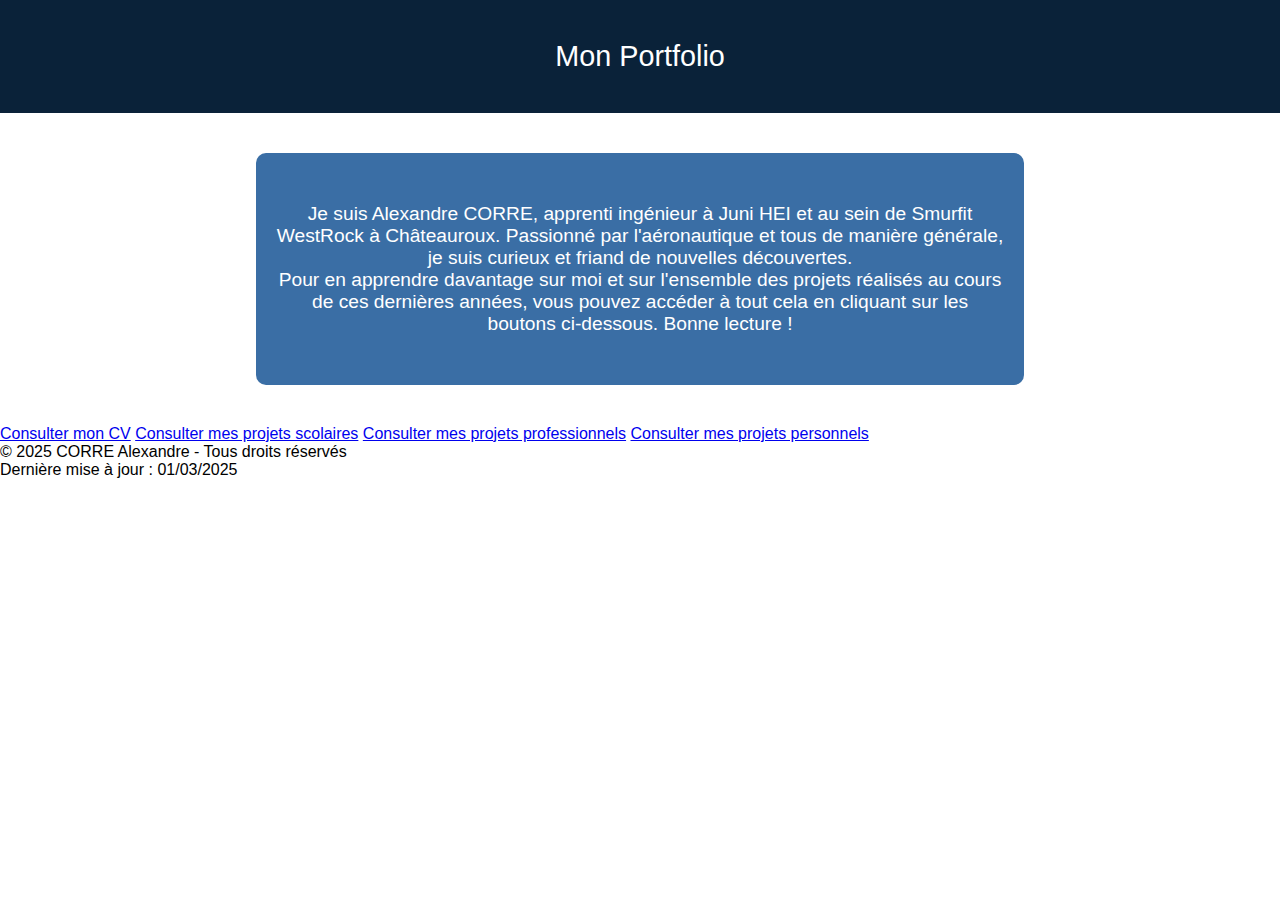
<file: index.html>
<!DOCTYPE html>
<html lang="fr">
<head>
    <meta charset="UTF-8">
    <meta name="viewport" content="width=device-width, initial-scale=1.0">
    <title>Mon Portfolio - Alexandre CORRE</title>
    <link rel="stylesheet" href="style.css">
    <link rel="icon" href="Image_Portfolio_Menu.ico" type="image/x-icon">
</head>
<body>

    <!-- En-tête -->
    <header>
        Mon Portfolio
    </header>

    <!-- Rectangle bleu où je me présente -->
    <div class="presentation">
        <p>Je suis Alexandre CORRE, apprenti ingénieur à Juni HEI et au sein de Smurfit WestRock à Châteauroux. Passionné par l'aéronautique et tous de manière générale, je suis curieux et friand de nouvelles découvertes.</p>
    <p>Pour en apprendre davantage sur moi et sur l'ensemble des projets réalisés au cours de ces dernières années, vous pouvez accéder à tout cela en cliquant sur les boutons ci-dessous. Bonne lecture !</p>
    </div>

   <div class="buttons-wrapper">
    <a href="cv.html" class="button button-cv">Consulter mon CV</a>
    <a href="projets_scolaires.html" class="button button-portfolio">Consulter mes projets scolaires</a>
    <a href="projets_professionnels.html" class="button button-projets">Consulter mes projets professionnels</a>
    <a href="projets_personnels.html" class="button button-contact">Consulter mes projets personnels</a>
</div>

    <!-- Pied de page -->
    <footer>
        <p>&copy; 2025 CORRE Alexandre - Tous droits réservés</p>
         <p>Dernière mise à jour : 01/03/2025</p>
    </footer>

</body>
</html>
</file>
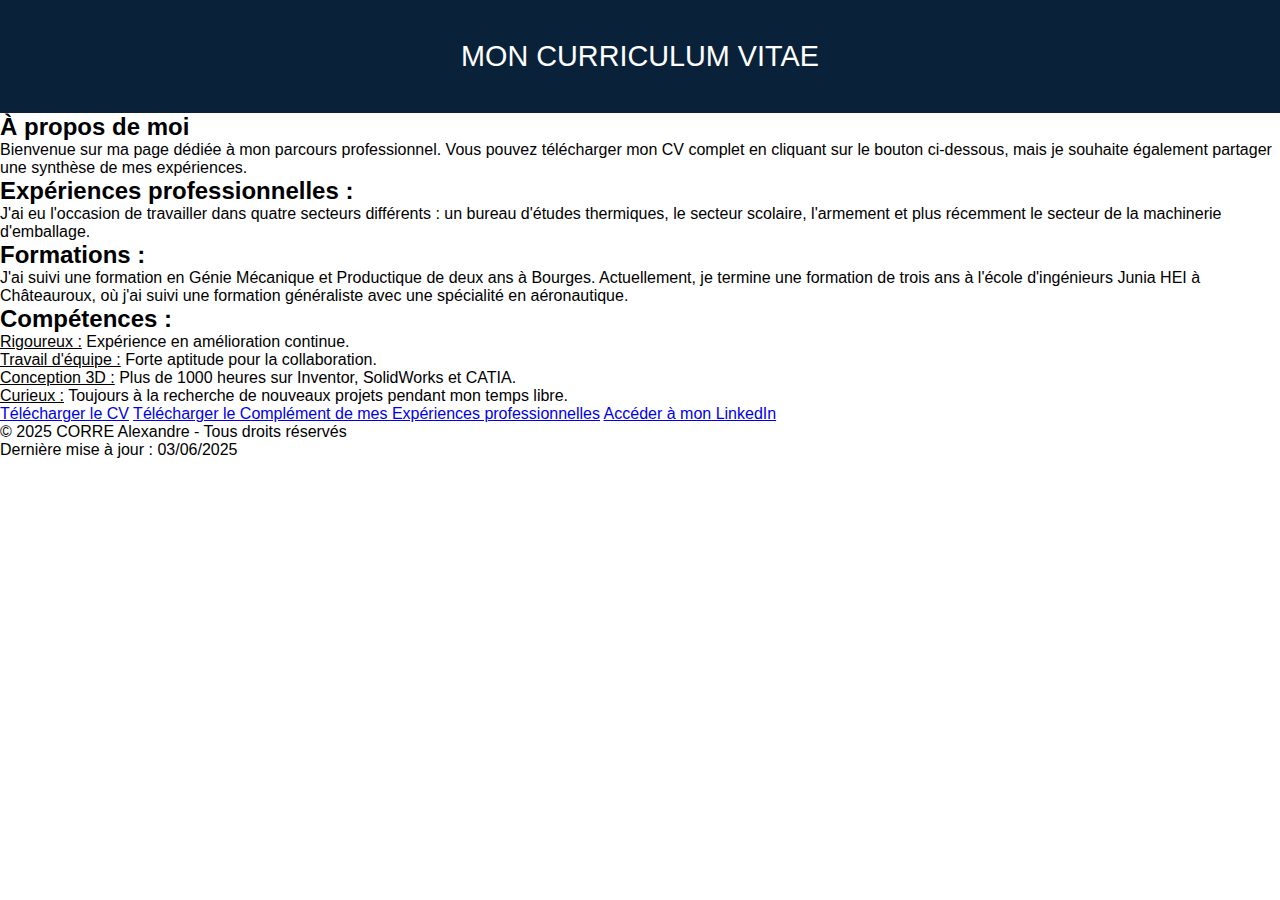
<file: cv.html>
<!DOCTYPE html>
<html lang="fr">
<head>
    <meta charset="UTF-8">
    <meta name="viewport" content="width=device-width, initial-scale=1.0">
    <title>Mon CV - Alexandre CORRE</title>
    <link rel="stylesheet" href="style.css">
    <link rel="icon" href="Image_Portfolio_CV.ico" type="image/x-icon">
</head>
<body>

    <!-- En-tête -->
    <header>
        MON CURRICULUM VITAE
    </header>

    <!-- Contenu principal -->
    <div class="cv-content">
        <h2>À propos de moi</h2>
        <p>Bienvenue sur ma page dédiée à mon parcours professionnel. Vous pouvez télécharger mon CV complet en cliquant sur le bouton ci-dessous, mais je souhaite également partager une synthèse de mes expériences.</p>
        
        <h2>Expériences professionnelles :</h2>
        <p>J'ai eu l'occasion de travailler dans quatre secteurs différents : un bureau d'études thermiques, le secteur scolaire, l'armement et plus récemment le secteur de la machinerie d'emballage.</p>

        <h2>Formations :</h2>
        <p>J'ai suivi une formation en Génie Mécanique et Productique de deux ans à Bourges. Actuellement, je termine une formation de trois ans à l'école d'ingénieurs Junia HEI à Châteauroux, où j'ai suivi une formation généraliste avec une spécialité en aéronautique.</p>

        <h2>Compétences :</h2>
        <p><u>Rigoureux :</u> Expérience en amélioration continue.</p>
    
        <p><u>Travail d'équipe :</u> Forte aptitude pour la collaboration.</p>
       
        <p><u>Conception 3D :</u> Plus de 1000 heures sur Inventor, SolidWorks et CATIA.</p>
        
        <p><u>Curieux :</u> Toujours à la recherche de nouveaux projets pendant mon temps libre.</p>
              

        <!-- Bouton de téléchargement -->
        <div class="buttons">
        <a href="04-05-2025_CV_ Alexandre CORRE - CV - Mai 2025.pdf" class="download-button" target="_blank">Télécharger le CV</a>
          <a href="Complément Expériences professionnelles du CV.pdf" class="download-button" target="_blank">Télécharger le Complément de mes Expériences professionnelles</a>  
            <a href="https://www.linkedin.com/in/alexandre-corre" class="download-button" target="_blank">Accéder à mon LinkedIn</a>
        </div>
    </div>

  <!-- Pied de page -->
    <footer>
        <p>&copy; 2025 CORRE Alexandre - Tous droits réservés</p>
        <p>Dernière mise à jour : 03/06/2025</p>
    </footer>

    <!-- Script JS pour afficher/cacher les projets -->
    <script>
        document.addEventListener("DOMContentLoaded", function() {
            const years = document.querySelectorAll(".year");

            years.forEach(year => {
                year.addEventListener("click", function() {
                    const target = this.getAttribute("data-target");
                    const projects = document.getElementById(target);

                    // Vérifie si la section est déjà visible
                    if (projects.style.display === "none" || projects.style.display === "") {
                        projects.style.display = "block"; // Affiche la section
                    } else {
                        projects.style.display = "none"; // Cache la section
                    }
                });
            });
        });
    </script>
    
</body>
</html>
</file>
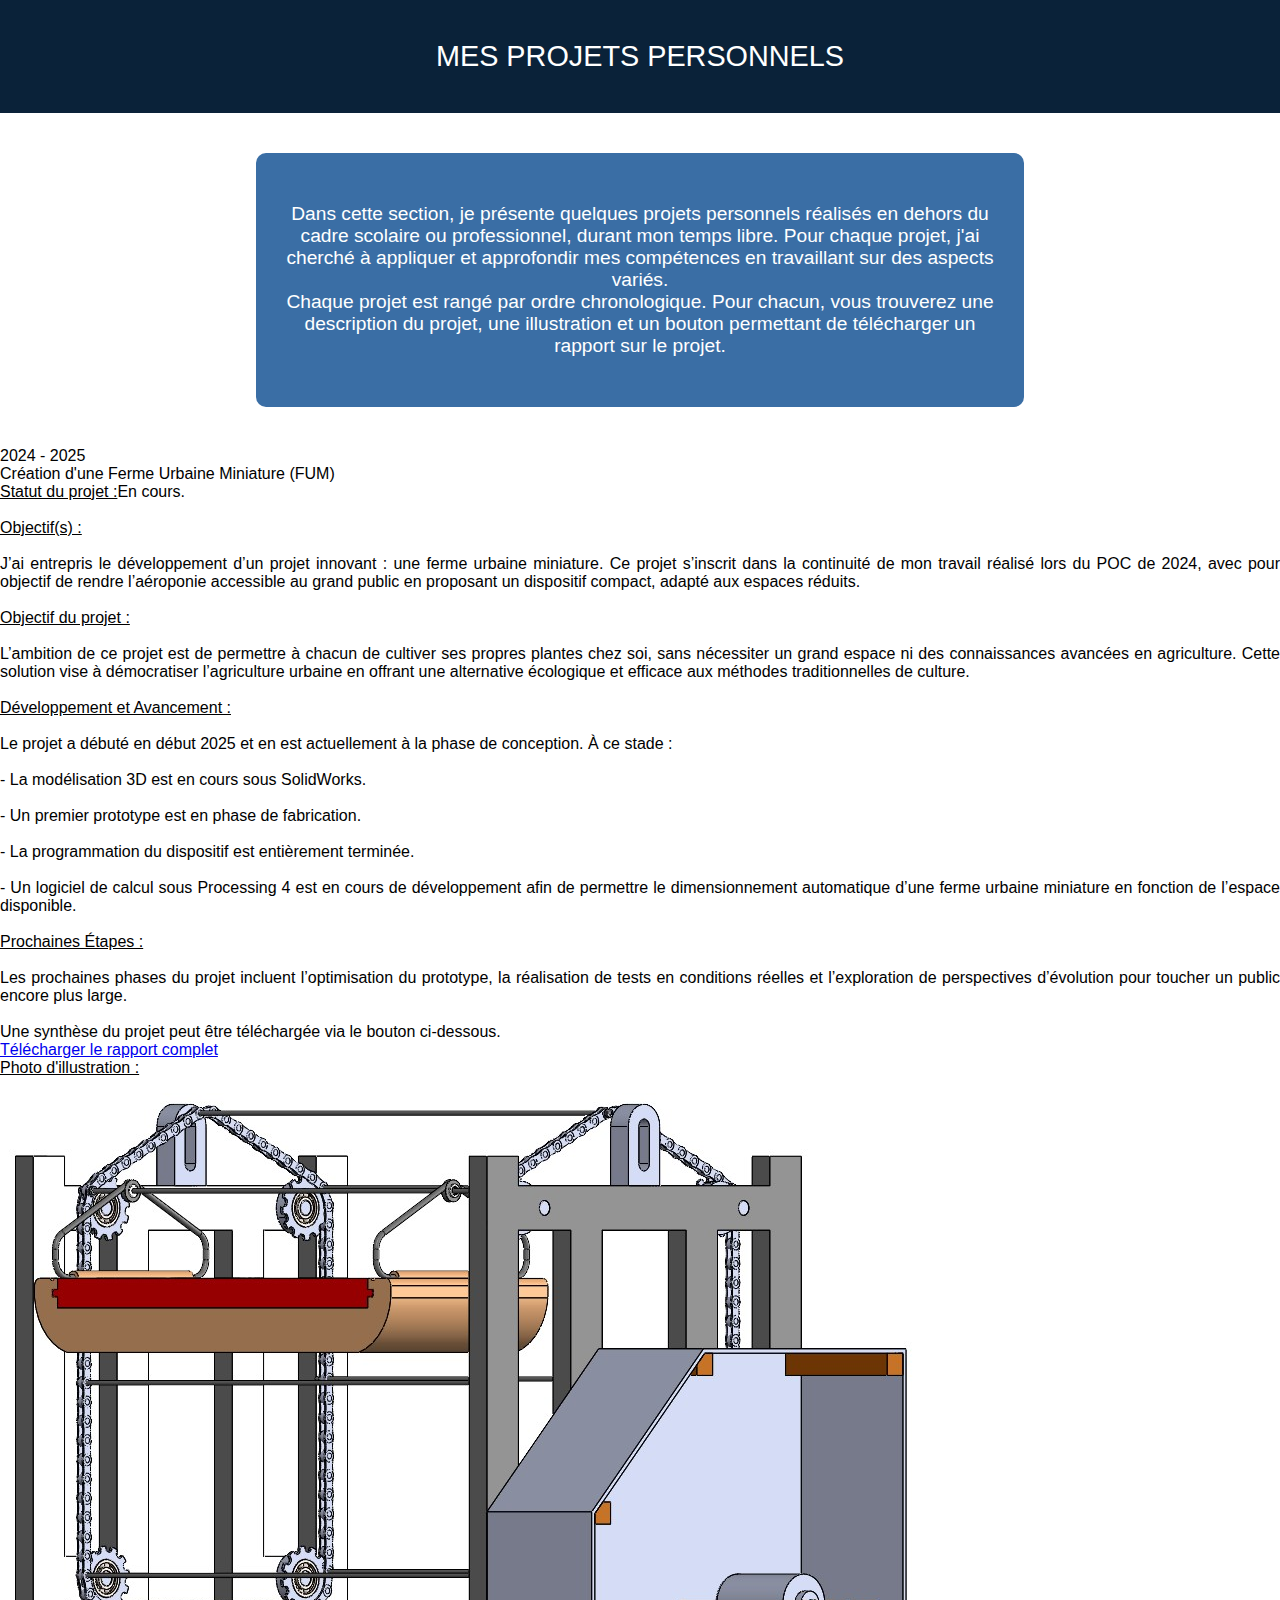
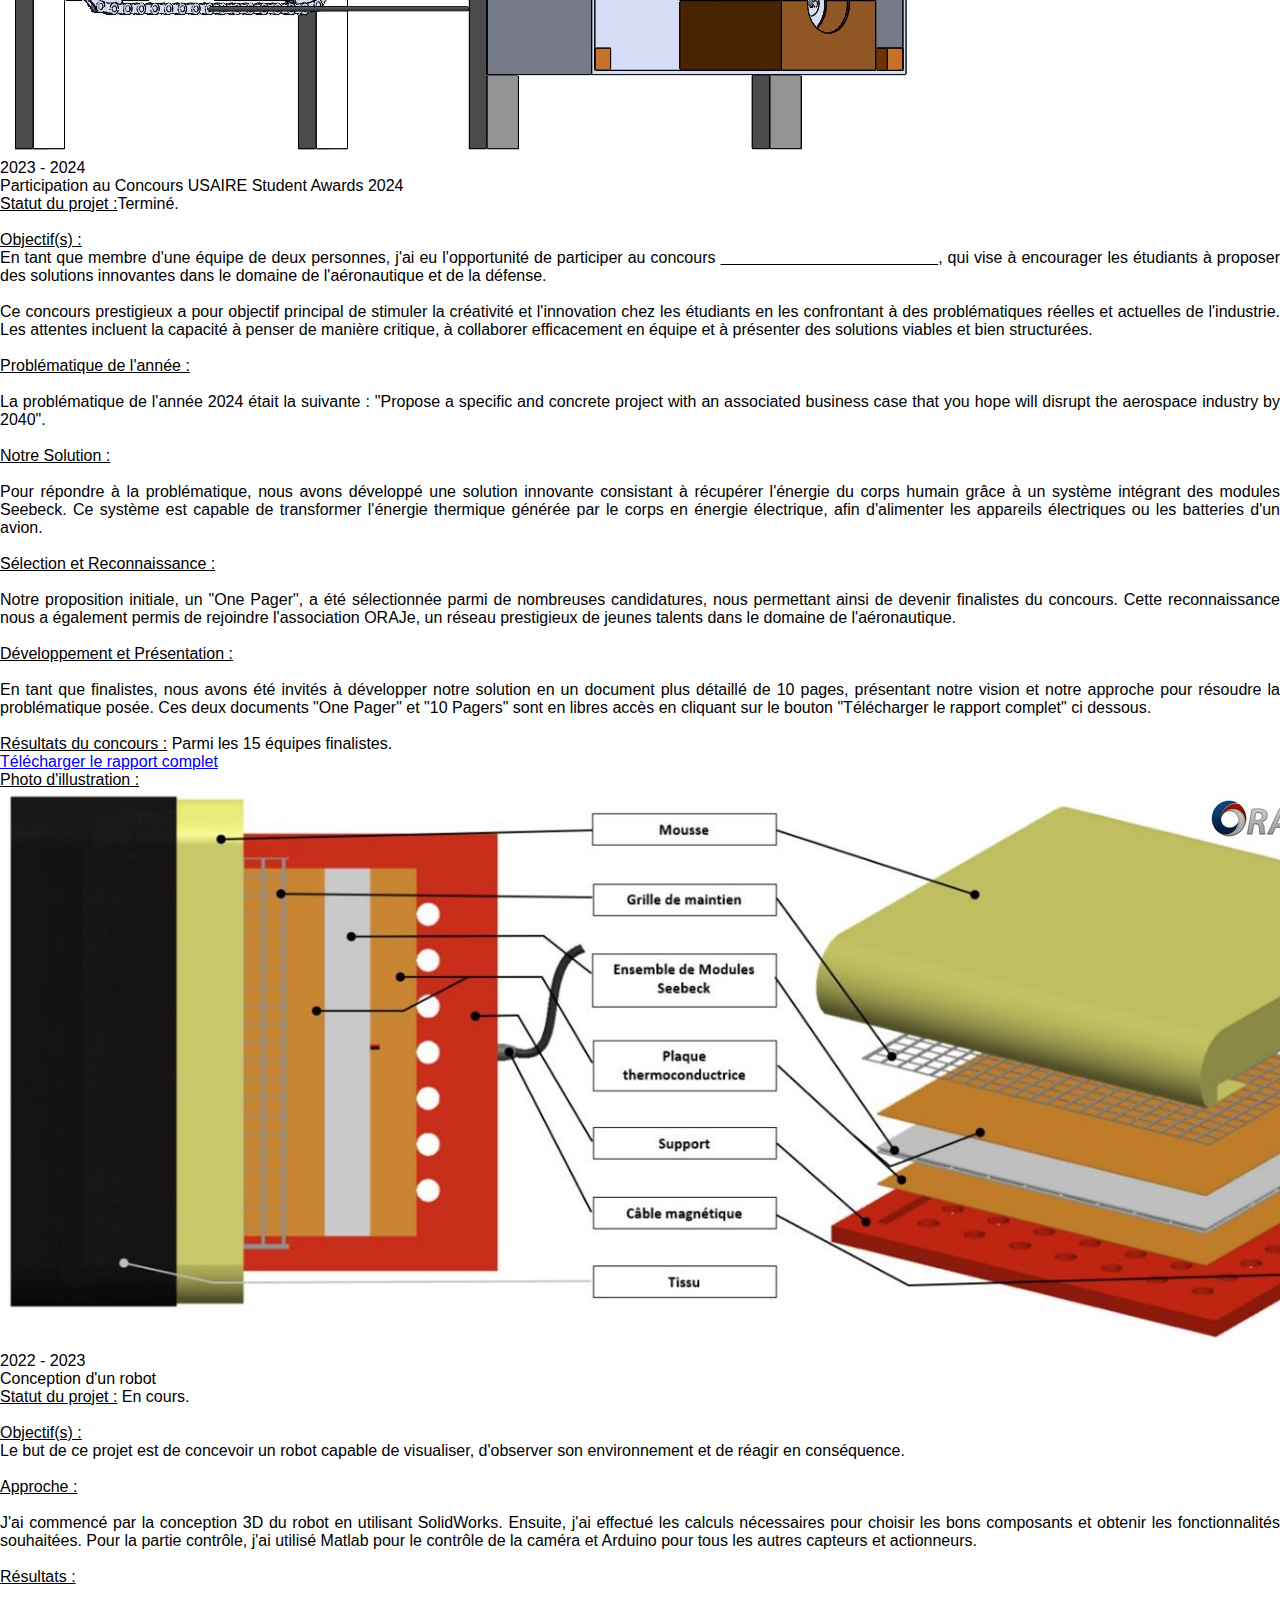
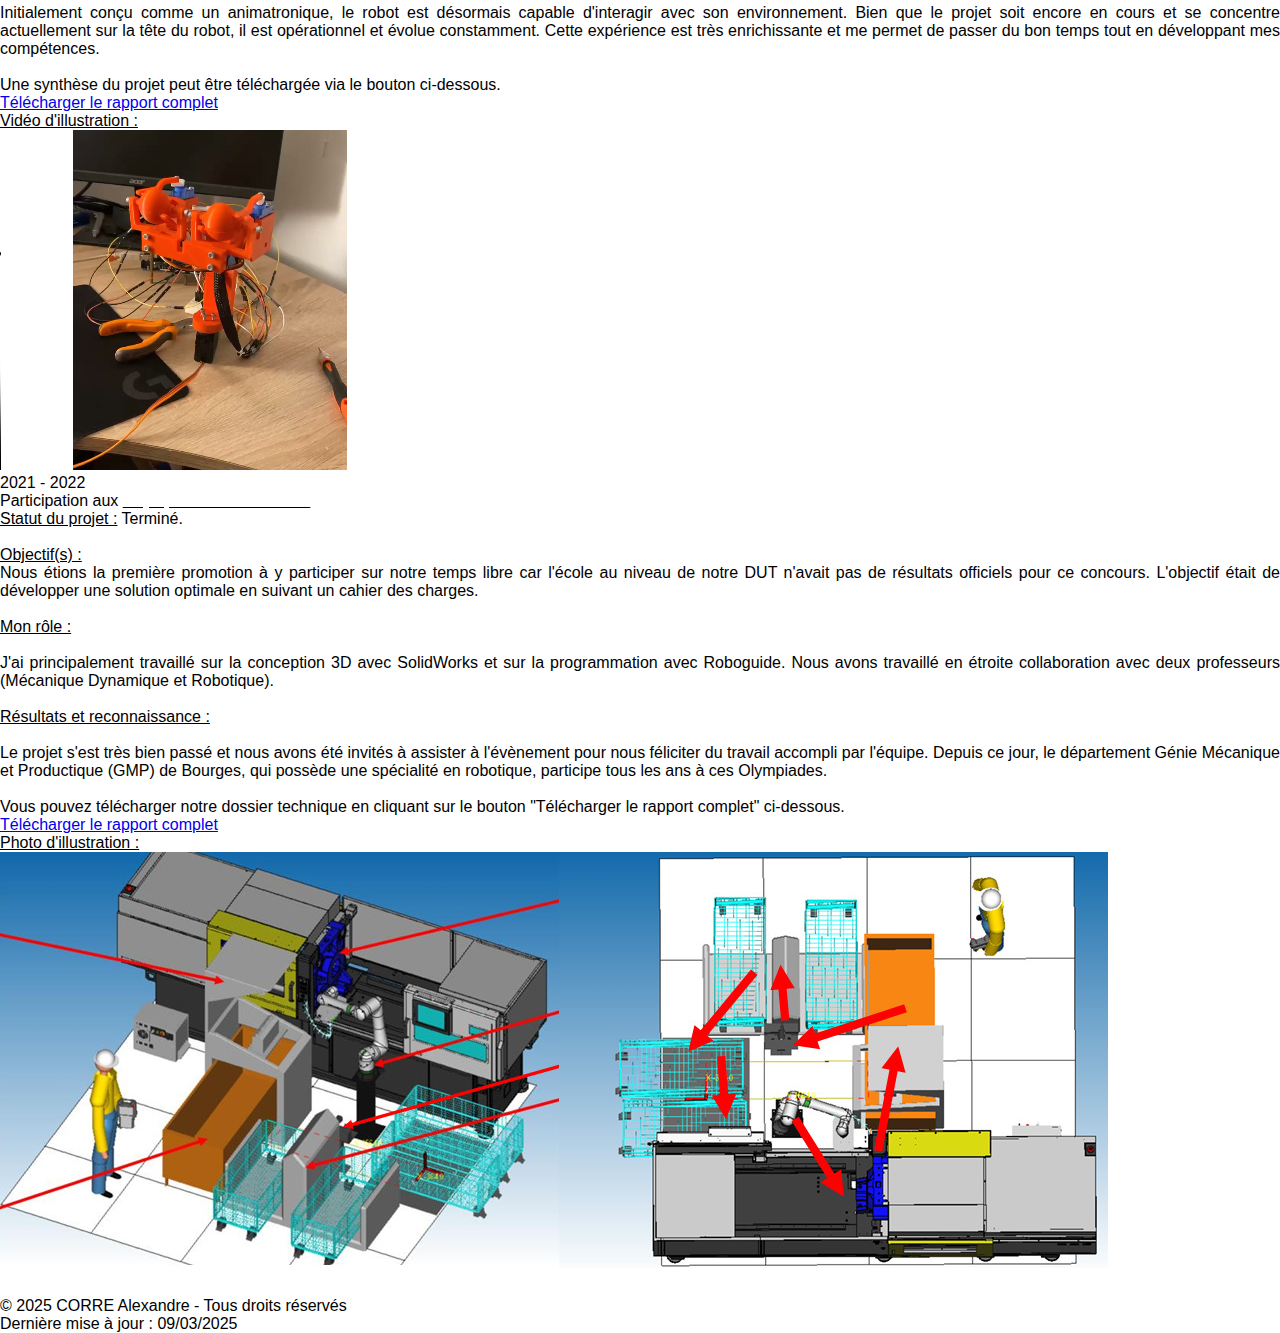
<file: projets_personnels.html>
<!DOCTYPE html>
<html lang="fr">
<head>
    <meta charset="UTF-8">
    <meta name="viewport" content="width=device-width, initial-scale=1.0">
    <title>Mes projets personnels - Alexandre CORRE</title>
    <link rel="stylesheet" href="style.css"> <!-- Lien vers ton fichier CSS -->
    <link rel="icon" href="Image_Portfolio_Projets_personnels.ico" type="image/x-icon">
</head>
<body>
    <!-- En-tête bleu foncé -->
    <header>
        MES PROJETS PERSONNELS
    </header>

    <!-- Contenu de la présentation -->
    <div class="presentation">
        <p>Dans cette section, je présente quelques projets personnels réalisés en dehors du cadre scolaire ou professionnel, durant mon temps libre. Pour chaque projet, j'ai cherché à appliquer et approfondir mes compétences en travaillant sur des aspects variés.</p>
   <p>Chaque projet est rangé par ordre chronologique. Pour chacun, vous trouverez une description du projet, une illustration et un bouton permettant de télécharger un rapport sur le projet.</p>
    </div>

    <!-- Conteneur des années -->
    <div class="years-container">

      <div class="year" data-target="projects-2024">2024 - 2025</div>
      <div id="projects-2024" class="projects">
                  <!-- Projet 2 -->
         <div class="project-container">
              <div class="project-left">
                  <div class="project-name">Création d'une Ferme Urbaine Miniature (FUM)</div>
                 <div class="project-objective">
                     <div><u>Statut du projet :</u>En cours.</div> 
    <br> <!-- Saut de ligne après "Objectif(s) :" -->
                     
    <div><u>Objectif(s) :</u></div> 
    <br> <!-- Saut de ligne après "Objectif(s) :" -->

          <div style="text-align: justify;"> 
    J’ai entrepris le développement d’un projet innovant : une ferme urbaine miniature. Ce projet s’inscrit dans la continuité de mon travail réalisé lors du POC de 2024, avec pour objectif de rendre l’aéroponie accessible au grand public en proposant un dispositif compact, adapté aux espaces réduits.  
    <br><br>  
    
    <u>Objectif du projet :</u>  
    <br><br>  
    L’ambition de ce projet est de permettre à chacun de cultiver ses propres plantes chez soi, sans nécessiter un grand espace ni des connaissances avancées en agriculture. Cette solution vise à démocratiser l’agriculture urbaine en offrant une alternative écologique et efficace aux méthodes traditionnelles de culture.  
    <br><br>  

    <u>Développement et Avancement :</u>  
    <br><br>  
    Le projet a débuté en début 2025 et en est actuellement à la phase de conception. À ce stade :  
               <br><br>  
    - La modélisation 3D est en cours sous SolidWorks.  
               <br><br>  
    - Un premier prototype est en phase de fabrication.  
               <br><br>  
    - La programmation du dispositif est entièrement terminée.  
               <br><br>  
    - Un logiciel de calcul sous Processing 4 est en cours de développement afin de permettre le dimensionnement automatique d’une ferme urbaine miniature en fonction de l’espace disponible.  
    <br><br>  

    <u>Prochaines Étapes :</u>  
    <br><br>  
    Les prochaines phases du projet incluent l’optimisation du prototype, la réalisation de tests en conditions réelles et l’exploration de perspectives d’évolution pour toucher un public encore plus large. 
               <br><br>
        Une synthèse du projet peut être téléchargée via le bouton ci-dessous.
</div>
</div>
                     
                  <a href="Rapport Complet - Projet FUM - Portfolio.pdf" class="download-report" download>Télécharger le rapport complet</a>
              </div>
              <div class="project-results">
                  <u>Photo d'illustration :</u>
                  <div class="image-container">
                      <img src="Projet FUM.jpg" alt="Photo de la conception 3D de la FUM.">
                         </div>
              </div>
          </div>
      </div>

      <!-- Année 2023 - 2024 en bleu -->
      <div class="year year-2023" data-target="projects-2023">2023 - 2024</div>
      <div id="projects-2023" class="projects">
          <!-- Projet 1 -->
          <div class="project-container">
              <div class="project-left">
                  <div class="project-name">Participation au Concours USAIRE Student Awards 2024</div>
                 <div class="project-objective">
    <div><u>Statut du projet :</u>Terminé.</div> 
    <br> <!-- Saut de ligne après "Objectif(s) :" -->
    <u>Objectif(s) :</u>
                     <br>
    <div style="text-align: justify;"> 
        En tant que membre d'une équipe de deux personnes, j'ai eu l'opportunité de participer au concours <u><a href="https://usairestudentawards.org/" style="color: white; text-decoration: none;">USAIRE Student Awards 2024</a></u>, qui vise à encourager les étudiants à proposer des solutions innovantes dans le domaine de l'aéronautique et de la défense.
        <br><br> <!-- Double saut de ligne entre les paragraphes -->
        
        Ce concours prestigieux a pour objectif principal de stimuler la créativité et l'innovation chez les étudiants en les confrontant à des problématiques réelles et actuelles de l'industrie. Les attentes incluent la capacité à penser de manière critique, à collaborer efficacement en équipe et à présenter des solutions viables et bien structurées.
        <br><br> <!-- Double saut de ligne entre les paragraphes -->
        
        <u>Problématique de l'année :</u>
        <br><br> <!-- Double saut de ligne -->
        La problématique de l'année 2024 était la suivante : "Propose a specific and concrete project with an associated business case that you hope will disrupt the aerospace industry by 2040".
         <br><br> 
        
          <u>Notre Solution :</u>
        <br><br> <!-- Double saut de ligne -->
       Pour répondre à la problématique, nous avons développé une solution innovante consistant à récupérer l'énergie du corps humain grâce à un système intégrant des modules Seebeck. Ce système est capable de transformer l'énergie thermique générée par le corps en énergie électrique, afin d'alimenter les appareils électriques ou les batteries d'un avion.
         <br><br> 
        
        <u>Sélection et Reconnaissance :</u>
         <br><br> 
        Notre proposition initiale, un "One Pager", a été sélectionnée parmi de nombreuses candidatures, nous permettant ainsi de devenir finalistes du concours. Cette reconnaissance nous a également permis de rejoindre l'association ORAJe, un réseau prestigieux de jeunes talents dans le domaine de l'aéronautique.
         <br><br> 
         <u>Développement et Présentation :</u>
         <br><br> 
        En tant que finalistes, nous avons été invités à développer notre solution en un document plus détaillé de 10 pages, présentant notre vision et notre approche pour résoudre la problématique posée.
        Ces deux documents "One Pager" et "10 Pagers" sont en libres accès en cliquant sur le bouton "Télécharger le rapport complet" ci dessous.
        <br><br> 
        <u>Résultats du concours :</u> Parmi les 15 équipes finalistes.
    </div>
</div>
                  
                  <a href="Rapport Complet - USAIRE Student Awards 2024 - Portfolio - Document protégé..pdf" class="download-report" download>Télécharger le rapport complet</a>
              </div>
              <div class="project-results">
                   <u>Photo d'illustration :</u>
                  <div class="image-container">
                      <img src="Solution USAIRE Student Awards 2024.jpg" alt="Vue de la solution.">
                      </div>
              </div>
          </div>
      </div>

      <!-- Année 2022 - 2023 en marron -->
      <div class="year year-2022" data-target="projects-2022">2022 - 2023</div>
      <div id="projects-2022" class="projects">
          <div class="project-container">
              <div class="project-left">
                 <div class="project-name">Conception d'un robot</div>
<div class="project-objective">
    <div><u>Statut du projet :</u> En cours.</div> 
    <br>
    <u>Objectif(s) :</u>
    <br>
    <div style="text-align: justify;"> 
        Le but de ce projet est de concevoir un robot capable de visualiser, d'observer son environnement et de réagir en conséquence.
        <br><br>
        <u>Approche :</u> 
        <br><br>
        J'ai commencé par la conception 3D du robot en utilisant SolidWorks.
        Ensuite, j'ai effectué les calculs nécessaires pour choisir les bons composants et obtenir les fonctionnalités souhaitées.
        Pour la partie contrôle, j'ai utilisé Matlab pour le contrôle de la caméra et Arduino pour tous les autres capteurs et actionneurs.
        <br><br>
        <u>Résultats :</u> 
        <br><br> 
        Initialement conçu comme un animatronique, le robot est désormais capable d'interagir avec son environnement.
        Bien que le projet soit encore en cours et se concentre actuellement sur la tête du robot, il est opérationnel et évolue constamment.
        Cette expérience est très enrichissante et me permet de passer du bon temps tout en développant mes compétences.
        <br><br>
        Une synthèse du projet peut être téléchargée via le bouton ci-dessous.
    </div>
</div>

                  <a href="Rapport Complet - Projet Robot - Portfolio.pdf" class="download-report" download>Télécharger le rapport complet</a>
              </div>
              <div class="project-results">
                 <u>Vidéo d'illustration :</u>
                  <div class="image-container">
                      <video width="420" height="340" controls>
  <source src="Robot.mp4" type="video/mp4">
  Votre navigateur ne supporte pas la balise vidéo.
</video>

                    </div>
              </div>
          </div>
      </div>


         <!-- Année 2022 - 2023-->
 <div class="year year-2021" data-target="projects-2021">2021 - 2022</div>
          <div id="projects-2021" class="projects">
          <!-- Projet 1 -->
<div class="project-container">
    <div class="project-left">
        <div class="project-name">Participation aux&nbsp;<u><a href="https://olympiades-fanuc.com/" style="color: white; text-decoration: none;"> Olympiades FANUC 2022</a></u> </div>
        <div class="project-objective">
            <div><u>Statut du projet :</u> Terminé.</div>
            <br> <!-- Saut de ligne après "Objectif(s) :" -->
            <u>Objectif(s) :</u>
            <br>
            <div style="text-align: justify;"> 
                Nous étions la première promotion à y participer sur notre temps libre car l'école au niveau de notre DUT n'avait pas de résultats officiels pour ce concours. L'objectif était de développer une solution optimale en suivant un cahier des charges.
                <br><br> <!-- Double saut de ligne entre les paragraphes -->
                
                <u>Mon rôle :</u>
                <br><br> <!-- Double saut de ligne -->
                J'ai principalement travaillé sur la conception 3D avec SolidWorks et sur la programmation avec Roboguide. Nous avons travaillé en étroite collaboration avec deux professeurs (Mécanique Dynamique et Robotique).
                <br><br> <!-- Double saut de ligne entre les paragraphes -->
                
                <u>Résultats et reconnaissance :</u>
                <br><br> <!-- Double saut de ligne -->
                Le projet s'est très bien passé et nous avons été invités à assister à l'évènement pour nous féliciter du travail accompli par l'équipe. Depuis ce jour, le département Génie Mécanique et Productique (GMP) de Bourges, qui possède une spécialité en robotique, participe tous les ans à ces Olympiades.
                   <br><br> <!-- Double saut de ligne entre les paragraphes -->
                Vous pouvez télécharger notre dossier technique en cliquant sur le bouton "Télécharger le rapport complet" ci-dessous.
            </div>
        </div>
  

         <a href="Olympiades Fanuc 2022 - IUT de Bourges - Dossier technique-FINAL.pdf" class="download-report" download>Télécharger le rapport complet</a>
              </div>
              <div class="project-results">
                 <u>Photo d'illustration :</u>
                  <div class="image-container">
                      <img src="Projet-FANUC.jpg" alt="Photo du résultat Roboguide.">
                    </div>
              </div>
          </div>


    </div>

    <!-- Pied de page -->
    <footer>
        <p>&copy; 2025 CORRE Alexandre - Tous droits réservés</p>
        <p>Dernière mise à jour : 09/03/2025</p>
    </footer>

    <!-- Script JS pour afficher/cacher les projets -->
    <script>
        document.addEventListener("DOMContentLoaded", function() {
            const years = document.querySelectorAll(".year");

            years.forEach(year => {
                year.addEventListener("click", function() {
                    const target = this.getAttribute("data-target");
                    const projects = document.getElementById(target);

                    // Vérifie si la section est déjà visible
                    if (projects.style.display === "none" || projects.style.display === "") {
                        projects.style.display = "block"; // Affiche la section
                    } else {
                        projects.style.display = "none"; // Cache la section
                    }
                });
            });
        });
    </script>

</body>
</html>
</file>
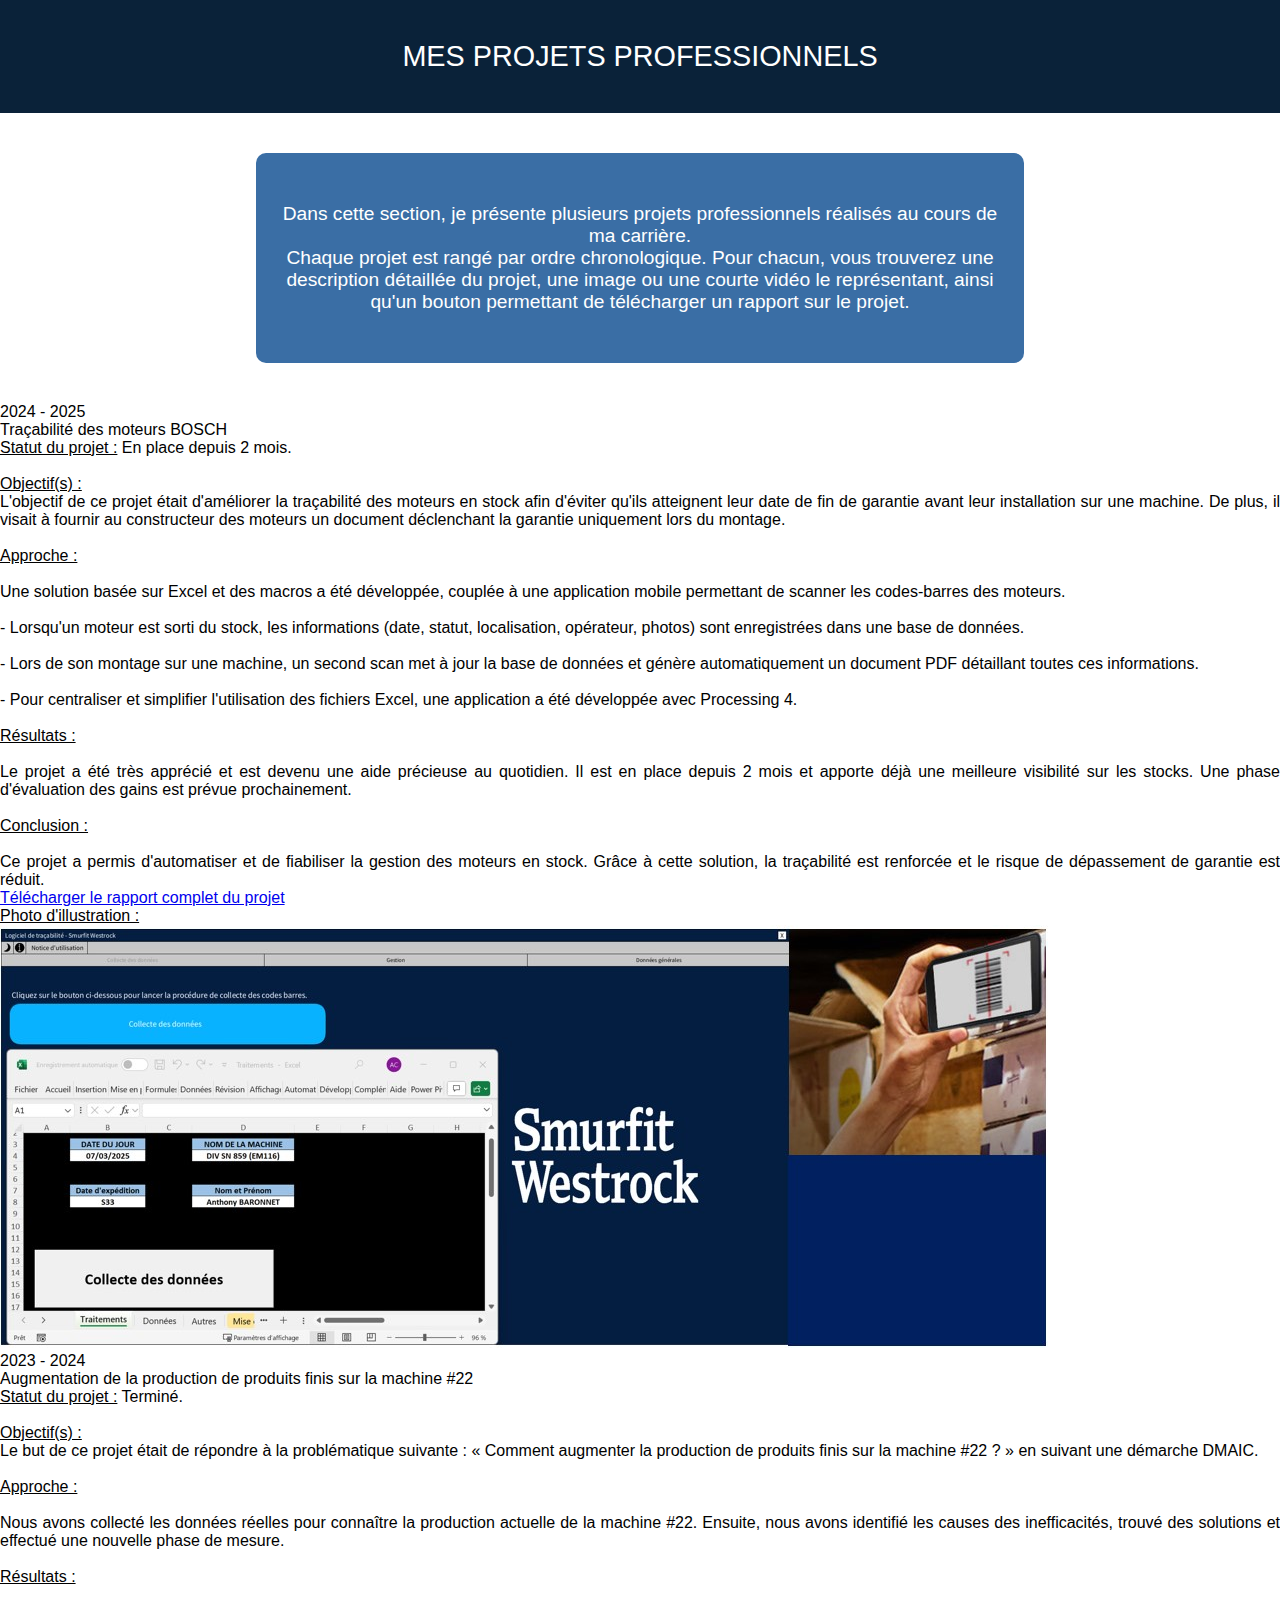
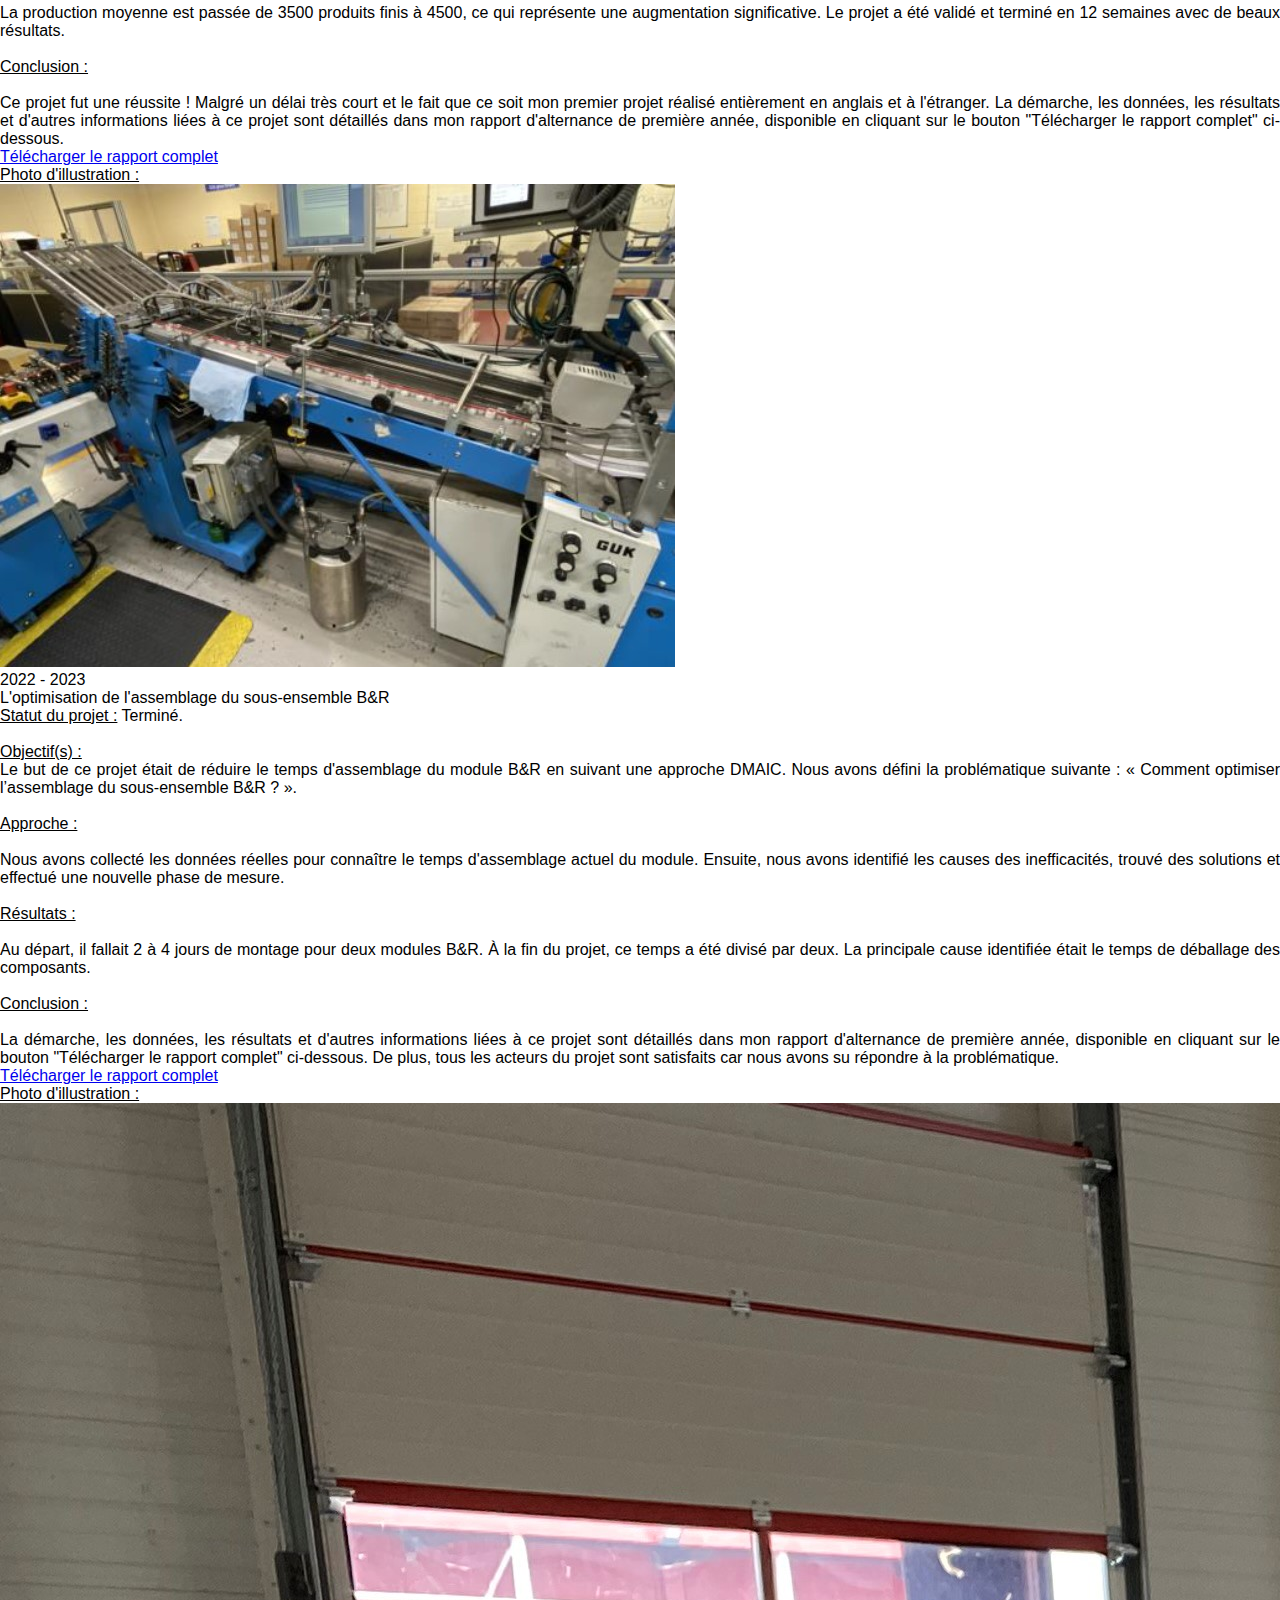
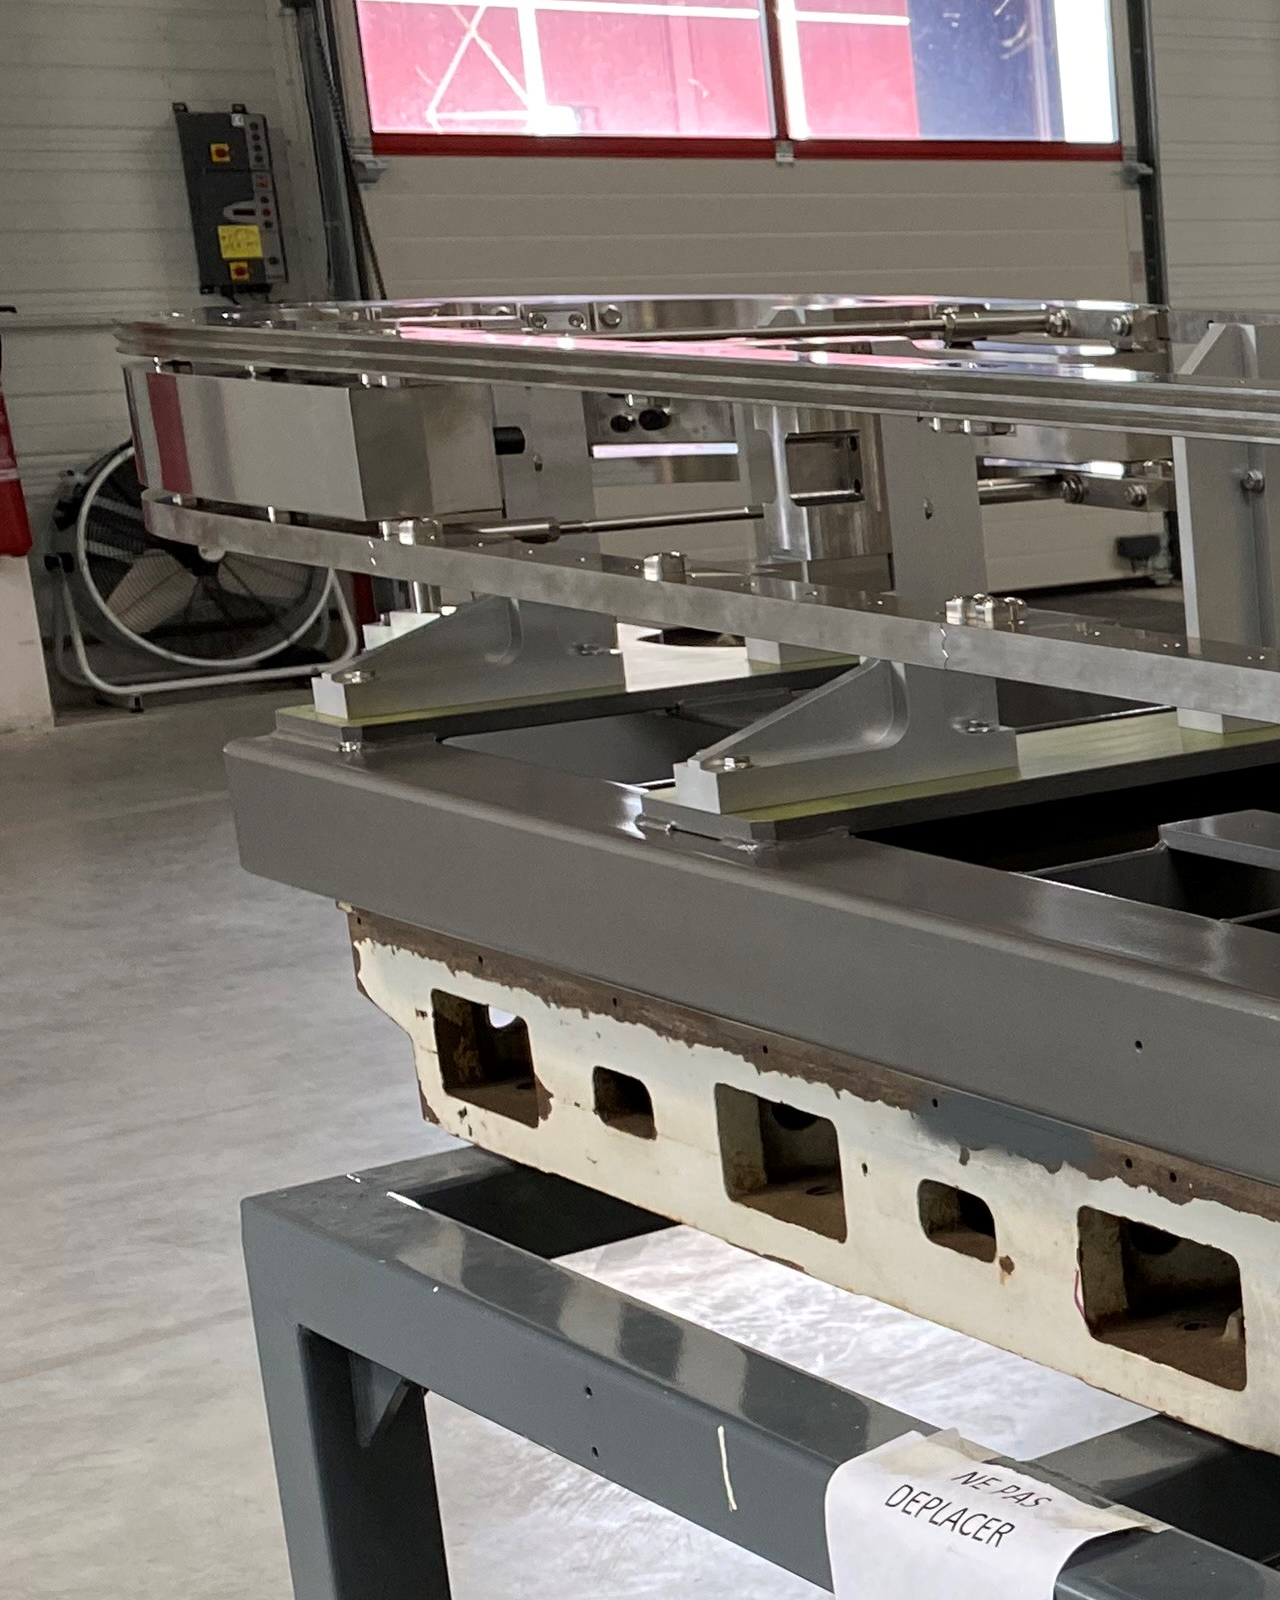
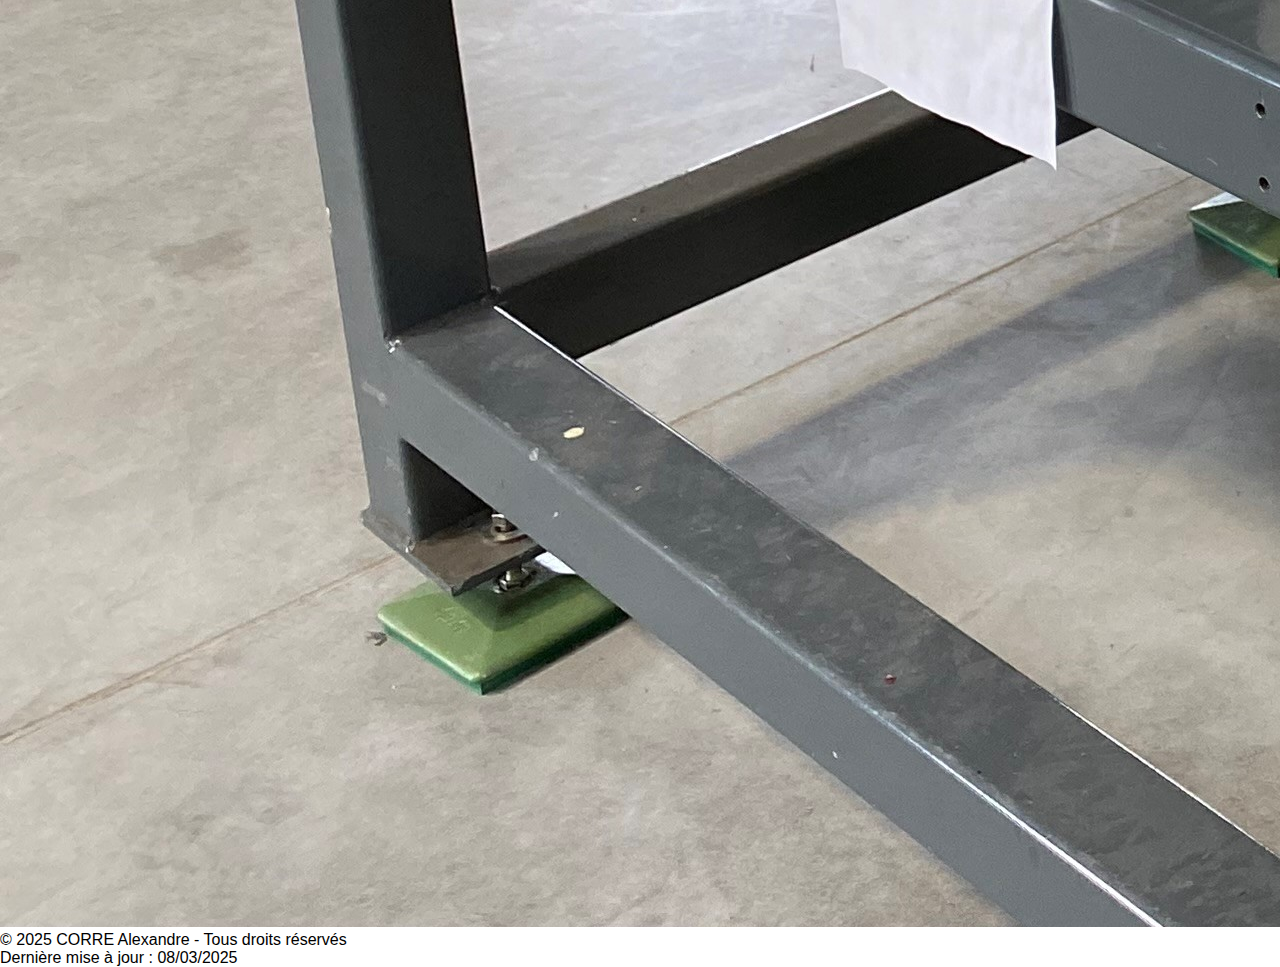
<file: projets_professionnels.html>
<!DOCTYPE html>
<html lang="fr">
<head>
    <meta charset="UTF-8">
    <meta name="viewport" content="width=device-width, initial-scale=1.0">
    <title>Mes projets professionnels - Alexandre CORRE</title>
    <link rel="stylesheet" href="style.css"> <!-- Lien vers ton fichier CSS -->
    <link rel="icon" href="Image_Portfolio_Projets_professionnels.ico" type="image/x-icon">
</head>
<body>
    <!-- En-tête bleu foncé -->
    <header>
        MES PROJETS PROFESSIONNELS
    </header>

    <!-- Contenu de la présentation -->
    <div class="presentation">
        <p>Dans cette section, je présente plusieurs projets professionnels réalisés au cours de ma carrière.</p>
        <p>Chaque projet est rangé par ordre chronologique. Pour chacun, vous trouverez une description détaillée du projet, une image ou une courte vidéo le représentant, ainsi qu'un bouton permettant de télécharger un rapport sur le projet.</p>
    </div>

   
     <!-- Conteneur des années -->
    <div class="years-container">

      <div class="year" data-target="projects-2024">2024 - 2025</div>
    <!-- <img src="Traçabilité.jpg" alt="Icône 2023" class="year-icon">  <!-- test à supp si pas bon  -->
      <div id="projects-2024" class="projects">
           <!-- Projet 1 -->
          <div class="project-container">
              <div class="project-left">
                <div class="project-name">Traçabilité des moteurs BOSCH</div>
<div class="project-objective">
    <div><u>Statut du projet :</u> En place depuis 2 mois.</div> 
    <br>
    <u>Objectif(s) :</u>
    <br>
    <div style="text-align: justify;"> 
        L'objectif de ce projet était d'améliorer la traçabilité des moteurs en stock afin d'éviter qu'ils atteignent leur date de fin de garantie avant leur installation sur une machine.
        De plus, il visait à fournir au constructeur des moteurs un document déclenchant la garantie uniquement lors du montage.
        <br><br>
        <u>Approche :</u> 
        <br><br>
        Une solution basée sur Excel et des macros a été développée, couplée à une application mobile permettant de scanner les codes-barres des moteurs.  
          <br> <br>
        - Lorsqu'un moteur est sorti du stock, les informations (date, statut, localisation, opérateur, photos) sont enregistrées dans une base de données.  
          <br> <br>
        - Lors de son montage sur une machine, un second scan met à jour la base de données et génère automatiquement un document PDF détaillant toutes ces informations.  
          <br> <br>
        - Pour centraliser et simplifier l'utilisation des fichiers Excel, une application a été développée avec Processing 4.
        <br><br>
        <u>Résultats :</u>
        <br><br>
        Le projet a été très apprécié et est devenu une aide précieuse au quotidien.  
        Il est en place depuis 2 mois et apporte déjà une meilleure visibilité sur les stocks. Une phase d'évaluation des gains est prévue prochainement.
        <br><br>
        <u>Conclusion :</u>
        <br><br>
        Ce projet a permis d'automatiser et de fiabiliser la gestion des moteurs en stock. Grâce à cette solution, la traçabilité est renforcée et le risque de dépassement de garantie est réduit.
    </div>
</div>

                     
                  <a href="Rapport Complet - Première présentation pour la traçabilité des moteurs BOSCH - Portfolio.pdf" class="download-report" download>Télécharger le rapport complet du projet</a>
              </div>
              <div class="project-results">
                   <u>Photo d'illustration :</u>
                  <div class="image-container">
                      <img src="Traçabilité.jpg" alt="Photo d'illustration - Traçabilité des moteurs BOSCH.">
                         </div>
              </div>
          </div>
      </div>

      <!-- Année 2023 - 2024 en bleu -->
      <div class="year year-2023" data-target="projects-2023">2023 - 2024</div>
      <div id="projects-2023" class="projects">
         <!-- Projet 1 -->
          <div class="project-container">
              <div class="project-left">
                 <div class="project-name">Augmentation de la production de produits finis sur la machine #22</div>
<div class="project-objective">
    <div><u>Statut du projet :</u> Terminé.</div> 
    <br>
    <u>Objectif(s) :</u>
    <br>
    <div style="text-align: justify;"> 
        Le but de ce projet était de répondre à la problématique suivante : « Comment augmenter la production de produits finis sur la machine #22 ? » en suivant une démarche DMAIC.
        <br><br>
        <u>Approche :</u> 
        <br><br>
        Nous avons collecté les données réelles pour connaître la production actuelle de la machine #22.
        Ensuite, nous avons identifié les causes des inefficacités, trouvé des solutions et effectué une nouvelle phase de mesure.
        <br><br>
        <u>Résultats :</u>
        <br><br>
        La production moyenne est passée de 3500 produits finis à 4500, ce qui représente une augmentation significative.
        Le projet a été validé et terminé en 12 semaines avec de beaux résultats.
        <br><br>
        <u>Conclusion :</u>
        <br><br>
        Ce projet fut une réussite ! Malgré un délai très court et le fait que ce soit mon premier projet réalisé entièrement en anglais et à l'étranger.
        La démarche, les données, les résultats et d'autres informations liées à ce projet sont détaillés dans mon rapport d'alternance de première année, disponible en cliquant sur le bouton "Télécharger le rapport complet" ci-dessous.
           </div>
</div>

                  <a href="Dossier annuel HEI4 - 2023 - 2024 - Portfolio.pdf" class="download-report" download>Télécharger le rapport complet</a>
              </div>
              <div class="project-results">
                   <u>Photo d'illustration :</u>
                  <div class="image-container">
                      <img src="Machine 22.jpg" alt="Photo de la machine #22">
                      </div>
              </div>
          </div>
      </div>

     <!-- Année 2022 - 2023 en marron -->
      <div class="year year-2022" data-target="projects-2022">2022 - 2023</div>
      <div id="projects-2022" class="projects">
          <!-- Projet 1 -->
          <div class="project-container">
              <div class="project-left">
                 <div class="project-name">L'optimisation de l'assemblage du sous-ensemble B&R</div>
<div class="project-objective">
    <div><u>Statut du projet :</u> Terminé.</div> 
    <br>
    <u>Objectif(s) :</u>
    <br>
    <div style="text-align: justify;"> 
        Le but de ce projet était de réduire le temps d'assemblage du module B&R en suivant une approche DMAIC.
        Nous avons défini la problématique suivante : « Comment optimiser l’assemblage du sous-ensemble B&R ? ».
        <br><br>
        <u>Approche :</u>
        <br><br>
        Nous avons collecté les données réelles pour connaître le temps d'assemblage actuel du module.
        Ensuite, nous avons identifié les causes des inefficacités, trouvé des solutions et effectué une nouvelle phase de mesure.
        <br><br>
        <u>Résultats :</u>
        <br><br>
        Au départ, il fallait 2 à 4 jours de montage pour deux modules B&R. À la fin du projet, ce temps a été divisé par deux. 
        La principale cause identifiée était le temps de déballage des composants.
        <br><br>
        <u>Conclusion :</u>
        <br><br>
        La démarche, les données, les résultats et d'autres informations liées à ce projet sont détaillés dans mon rapport d'alternance de première année, disponible en cliquant sur le bouton "Télécharger le rapport complet" ci-dessous.
        De plus, tous les acteurs du projet sont satisfaits car nous avons su répondre à la problématique.
    </div>
</div>

                  <a href="Dossier annuel HEI3 - 2022 - 2023 - Portfolio.pdf" class="download-report" download>Télécharger le rapport complet</a>
              </div>
              <div class="project-results">
                   <u>Photo d'illustration :</u>
                  <div class="image-container">
                      <img src="Module B&R.jpg" alt="Photo du sous-ensemble B&R">
                    </div>
              </div>
          </div>
      </div>

    </div>

    <!-- Pied de page -->
    <footer>
        <p>&copy; 2025 CORRE Alexandre - Tous droits réservés</p>
        <p>Dernière mise à jour : 08/03/2025</p>
    </footer>

    <!-- Script JS pour afficher/cacher les projets -->
    <script>
        document.addEventListener("DOMContentLoaded", function() {
            const years = document.querySelectorAll(".year");

            years.forEach(year => {
                year.addEventListener("click", function() {
                    const target = this.getAttribute("data-target");
                    const projects = document.getElementById(target);

                    // Vérifie si la section est déjà visible
                    if (projects.style.display === "none" || projects.style.display === "") {
                        projects.style.display = "block"; // Affiche la section
                    } else {
                        projects.style.display = "none"; // Cache la section
                    }
                });
            });
        });
    </script>

</body>
</html>
</file>
<file: style.css>
/* Réinitialisation des styles */
* {
    margin: 0;
    padding: 0;
    box-sizing: border-box;
    font-family: 'Arial', sans-serif;
}

/* Rectangle bleu foncé (en-tête) */
header {
    background-color: #0A2239; /* Bleu foncé style aéronautique */
    color: white;
    text-align: center;
    padding: 40px 0;
    font-size: 1.8em;
}

/* Rectangle bleu ciel centré avec espace autour */
.presentation {
    background-color: #3A6EA5; /* Bleu ciel légèrement plus foncé */
    color: white;
    text-align: center;
    padding: 50px 20px; /* Espacement intérieur pour le texte */
    font-size: 1.2em;
    width: 60%; /* Réduit la largeur du rectangle */
    margin: 40px auto; /* Centre le rectangle et ajoute un espace au-dessus/en dessous */
    border-radius: 10px; /* Bords arrondis pour un effet plus moderne */
}
</file>
